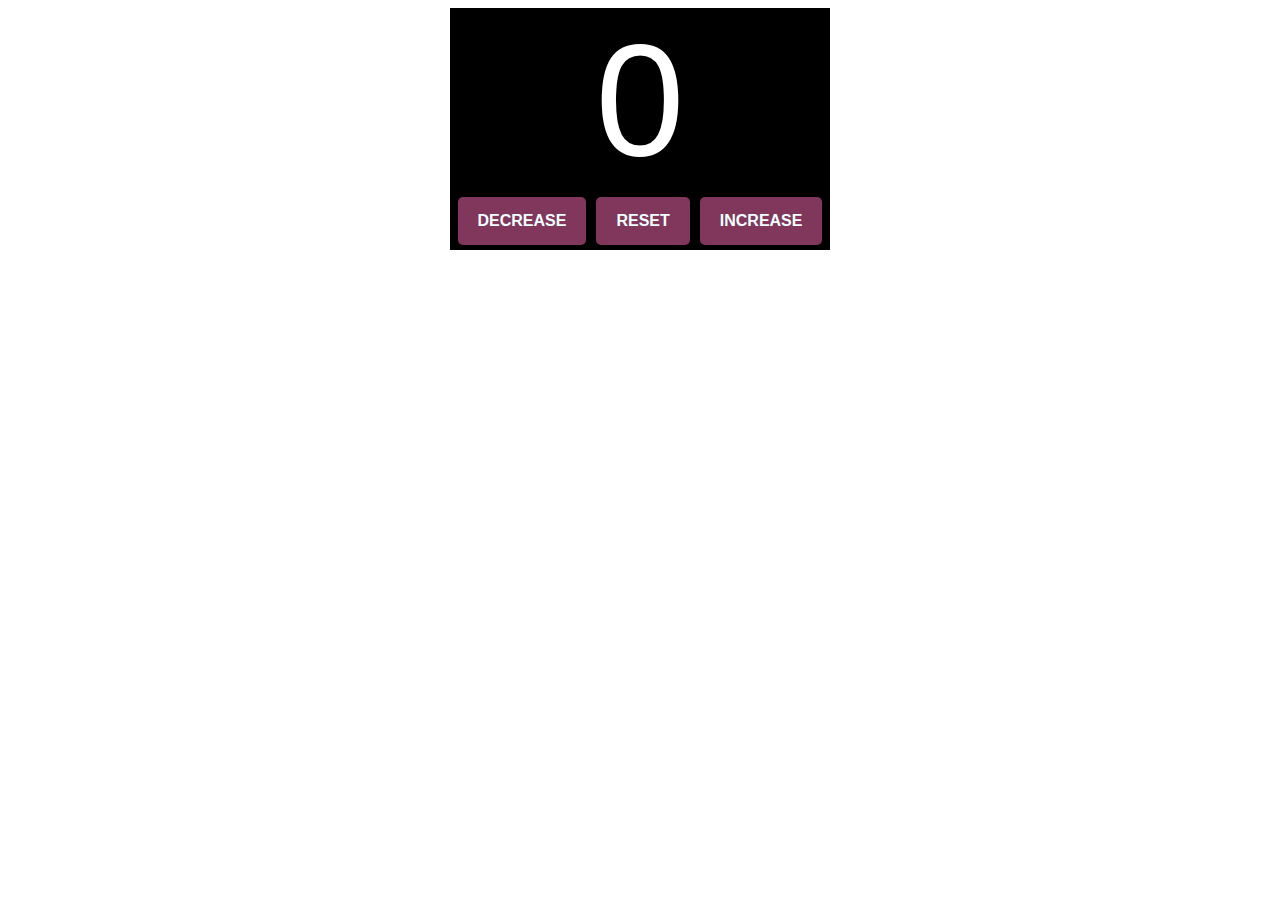
<file: counter program/counter.html>
<!DOCTYPE html>
<html lang="en">
<head>
    <meta charset="UTF-8">
    <meta name="viewport" content="width=device-width, initial-scale=1.0">
    <title>MyCounter</title>
    <link rel="stylesheet" href="counter.css">
</head>
<body>
    <section class="button1">
    <label id="count">0</label>
    <div class="myButtons">
    <button id="decrease"><strong>DECREASE</strong></button>
    <button id="reset"><strong>RESET</strong></button>
    <button id="increase"><strong>INCREASE</strong></button>
    </div>
    </section>

    <script src="counter.js"></script>
</body>
</html>
</file>
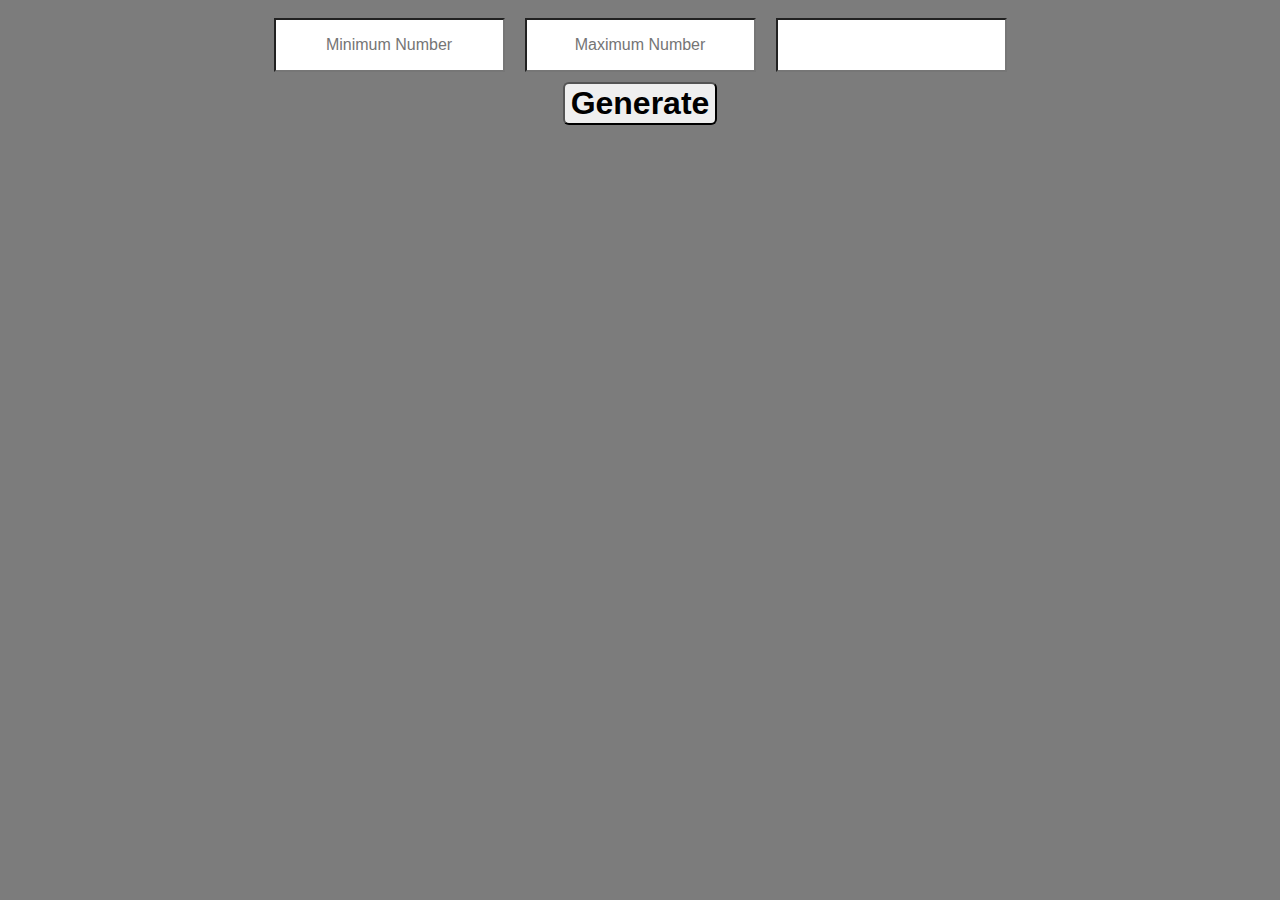
<file: RandomNumberGenerator/rand.html>
<!DOCTYPE html>
<html lang="en">
<head>
    <meta charset="UTF-8">
    <meta name="viewport" content="width=device-width, initial-scale=1.0">
    <title>Random Number Generator</title>

    <link rel="stylesheet" href="rand.css">
</head>
<body>
    <div class="input">
    <input id="min" type="text" placeholder="Minimum Number">
    <input id="max" type="text" placeholder="Maximum Number">
    <input id="result">
    </div>
    <button id="generate"><strong>Generate</strong></button>
    <script src="rand.js"></script>
</body>
</html>
</file>
<file: counter program/counter.css>
body{
    display: flex;
    justify-content: center;

}
.button1 {
    width: 30%;
    height: 60%;
    background-color: black;
    position: relative;
}

#count {
    font-size: 10em;
    text-align: center;
    color: white;
    display: block;
    font-family: Arial, Helvetica, sans-serif;
}

.myButtons {
    display: flex;
    justify-content: center;
}
button {
    background-color: hsl(330, 41%, 36%);
    border: none;
    border-radius: 5px;
    margin: 5px;
    padding: 15px 20px;
    text-align: center;
    font-family: Arial, Helvetica, sans-serif;
    font-size: 1em;
    color: azure;
    transition: opacity 0.5s ease, background-color 0.5s ease;
}
button:hover {
    cursor: pointer;
    opacity: 1;
    background-color: hsl(330, 44%, 68%);
}
</file>
<file: RandomNumberGenerator/rand.css>
body{
    background-color: rgba(0, 0, 0, 0.514);
    font-family: verdana;
    text-align: center;
}

.input {
    display: flex;
    justify-content: center;
    align-items: center;

}

#min, #max, #result {
    height: 30px;
    margin: 10px 10px;
    text-align: center;
    padding: 10px 10px;
    font-size: 1em;

    background-color: white;
}

button {
    font-size: 2em;
    cursor: pointer;
    border-radius: 6px;
    transition: opacity 0.5s ease-in;
}
button:hover {
    opacity: 0.5;
}
</file>
